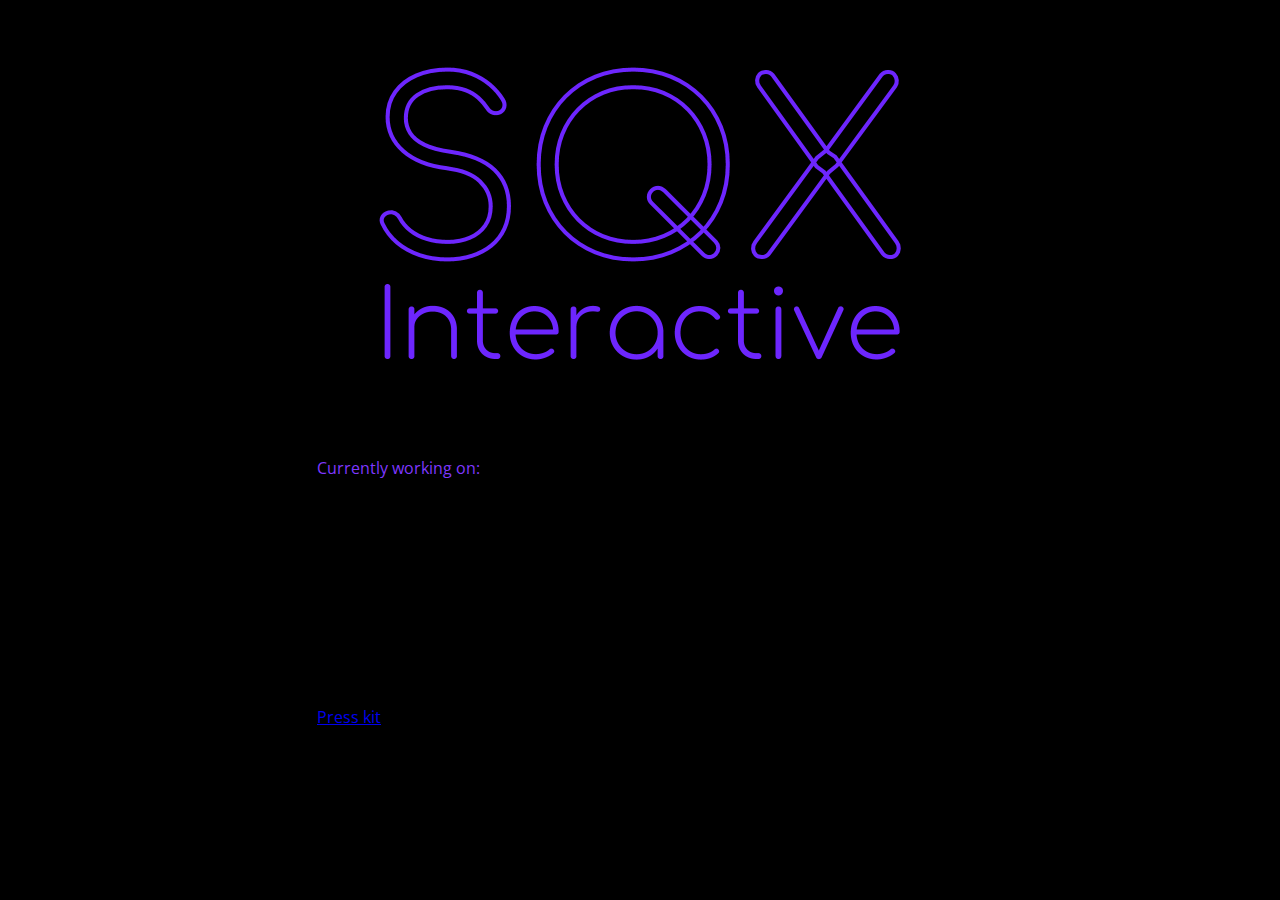
<file: index.html>
<!DOCTYPE html>
<html>
  <head>
    <meta charset="utf-8">
    <title>SQX Interactive</title>
    <link href="http://fonts.googleapis.com/css?family=Open+Sans" rel="stylesheet" type="text/css">
    <link href="styles/style.css" rel="stylesheet" type="text/css">
  </head>
  <body>
    <p style="text-align:center;"><img src="images/sqxLogo.png" alt="SQX Interactive"></p>
    <p>Currently working on:</p>
    <p style="text-align:center;"><iframe src="https://store.steampowered.com/widget/1969650/" frameborder="0" width="646" height="190"></iframe></p>
    <p><A HREF="presskit.html">Press kit</A></p>
  </body>
</html>
</file>
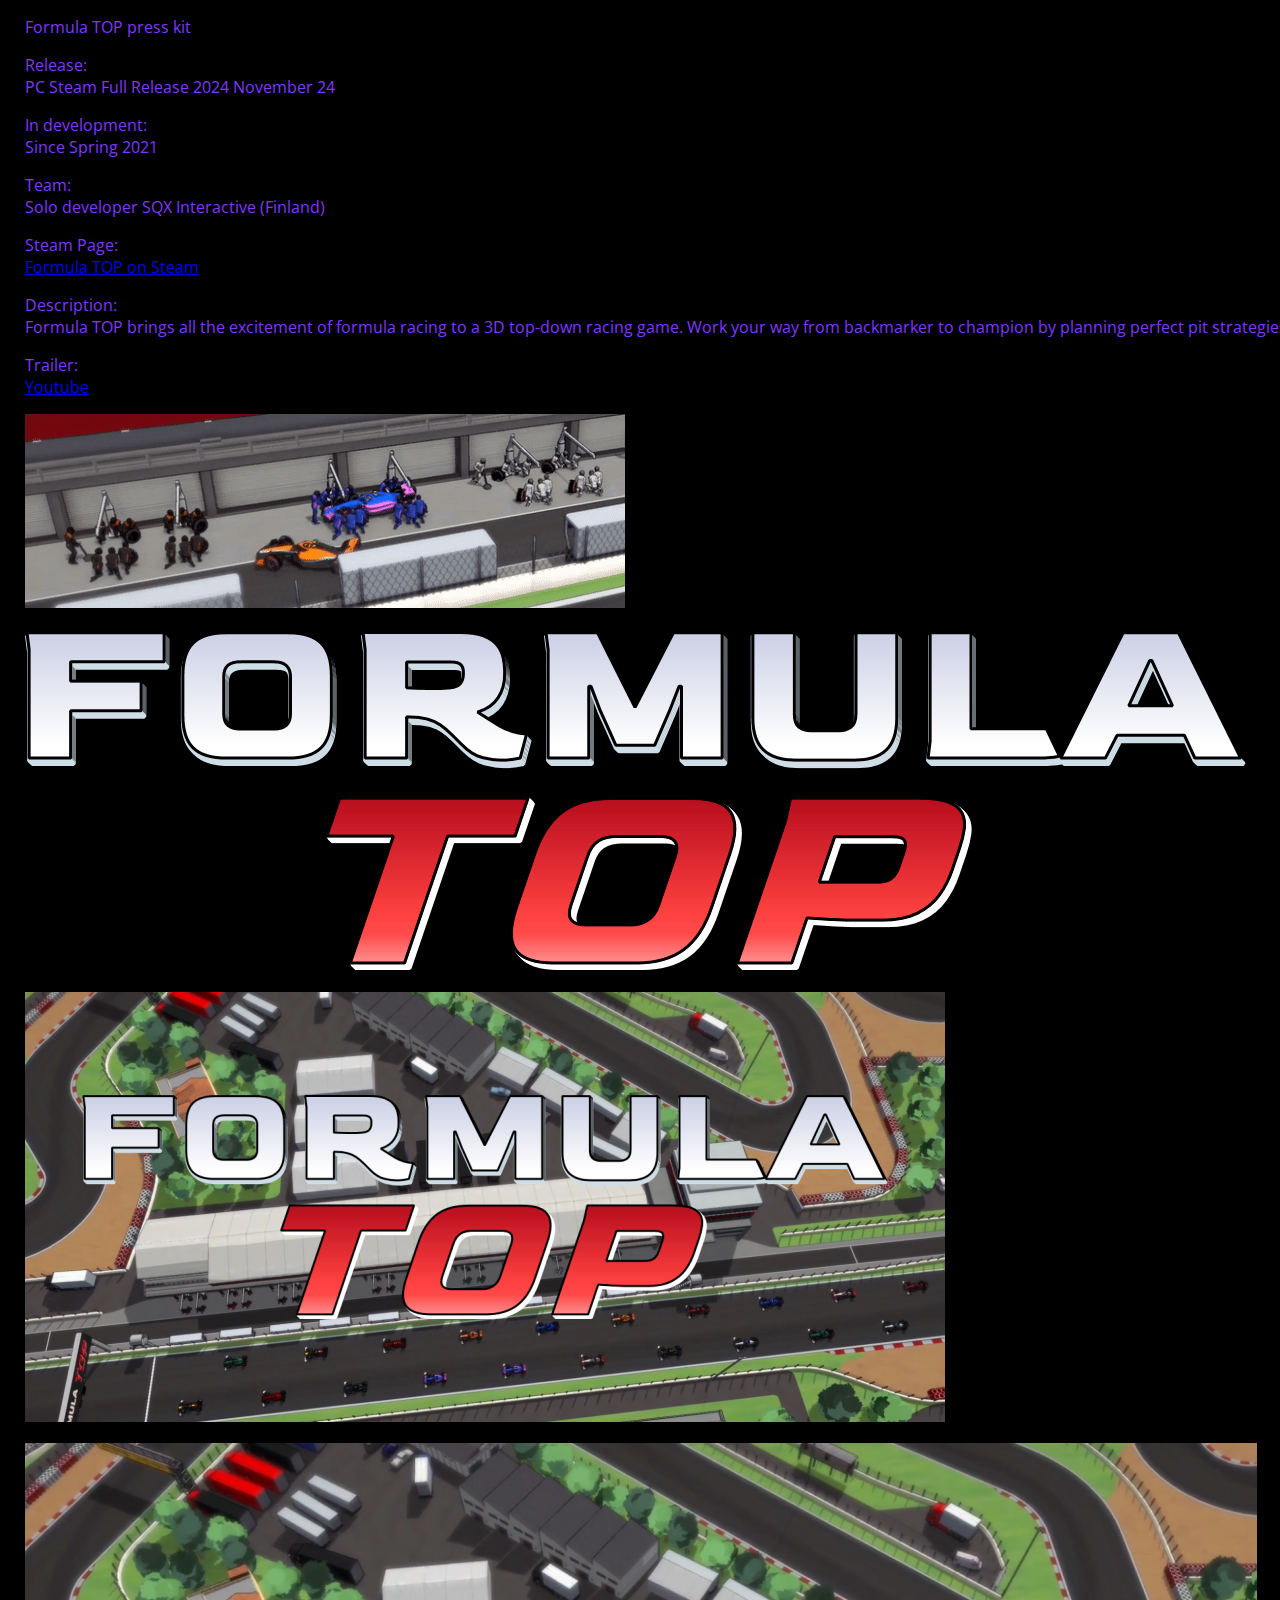
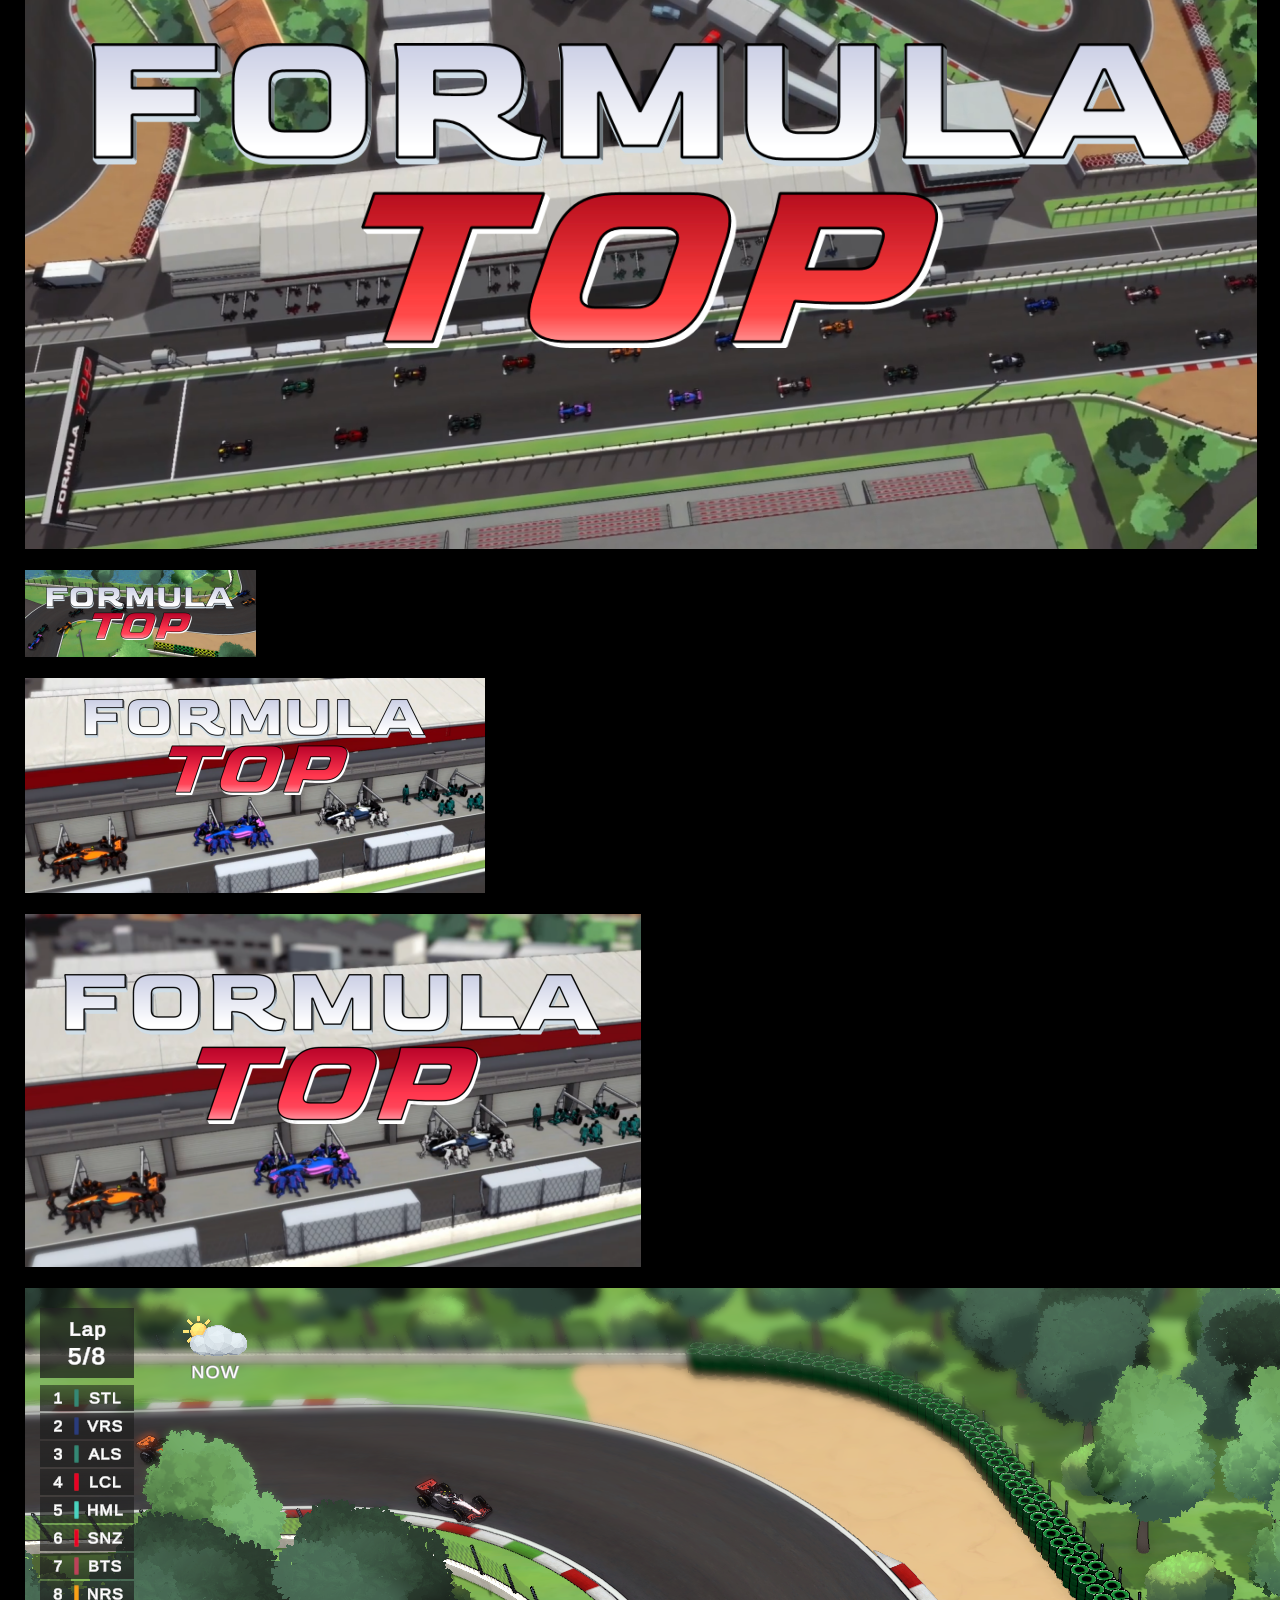
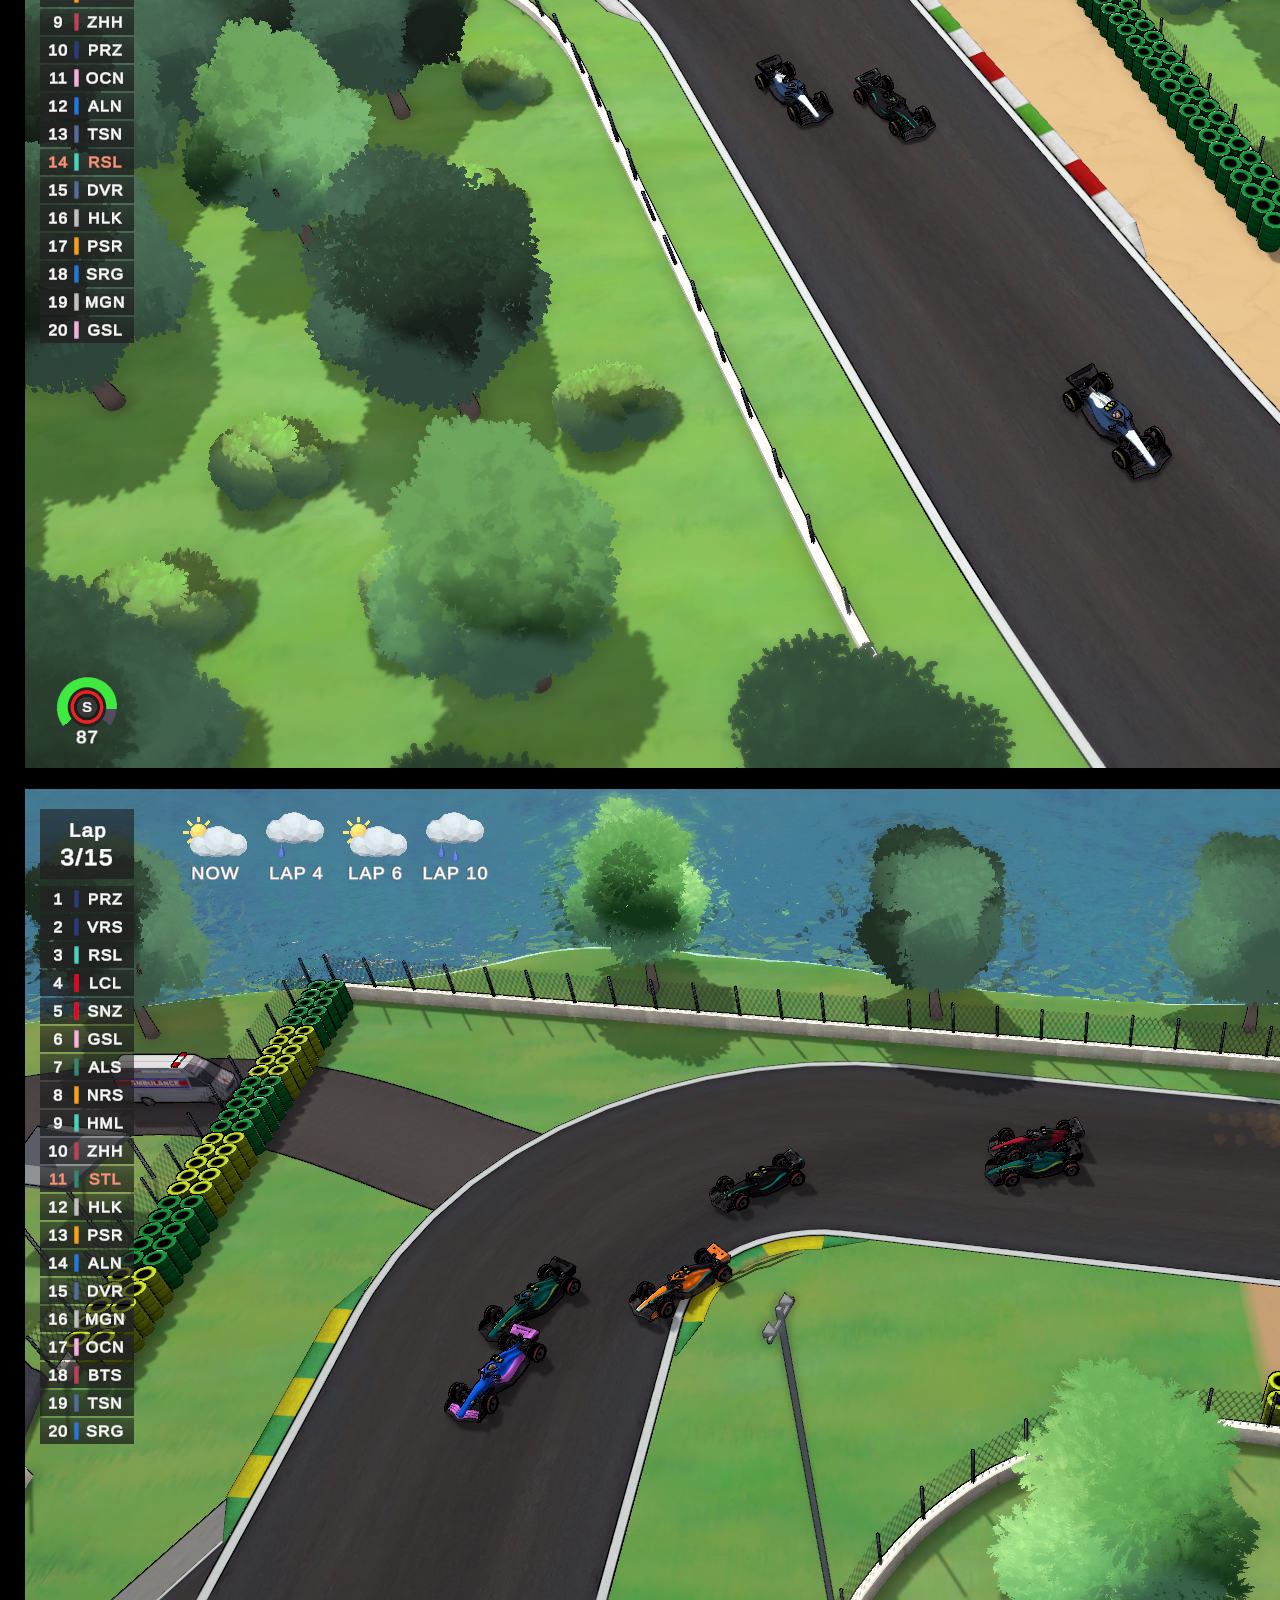
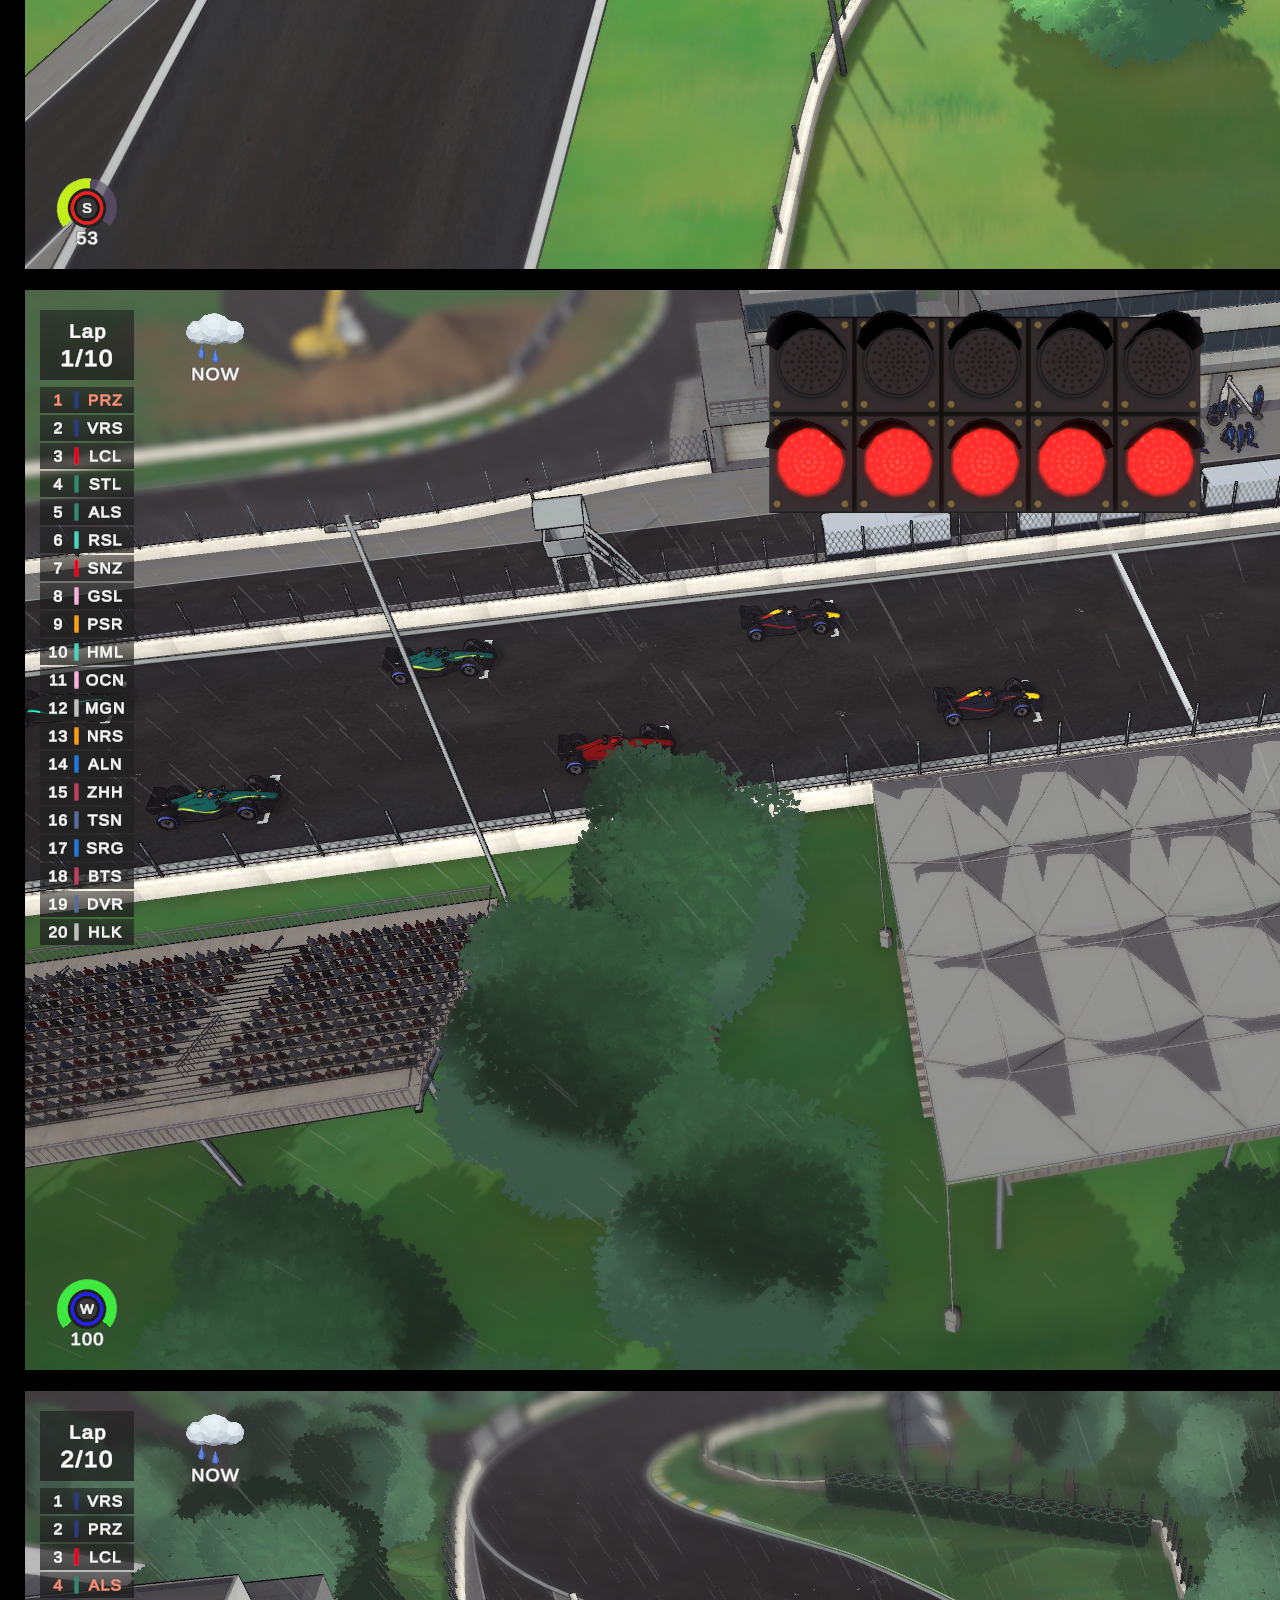
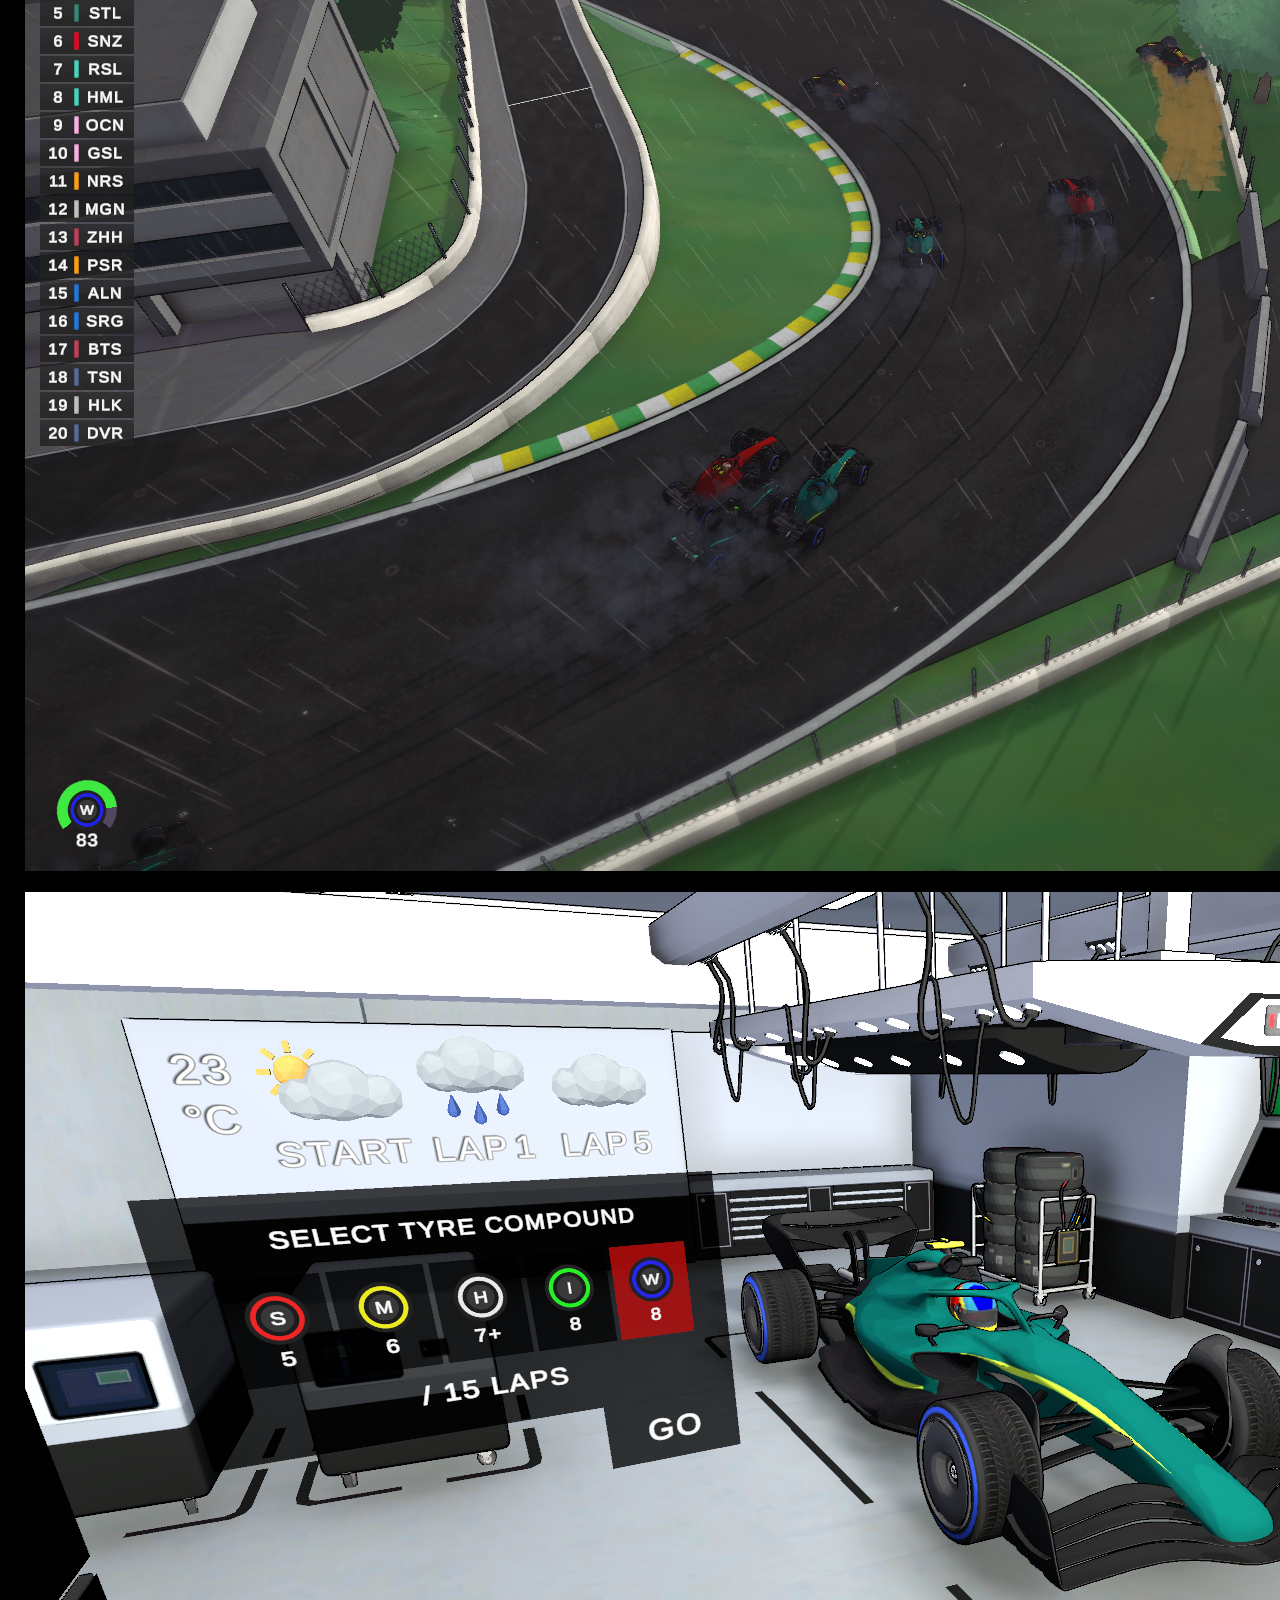
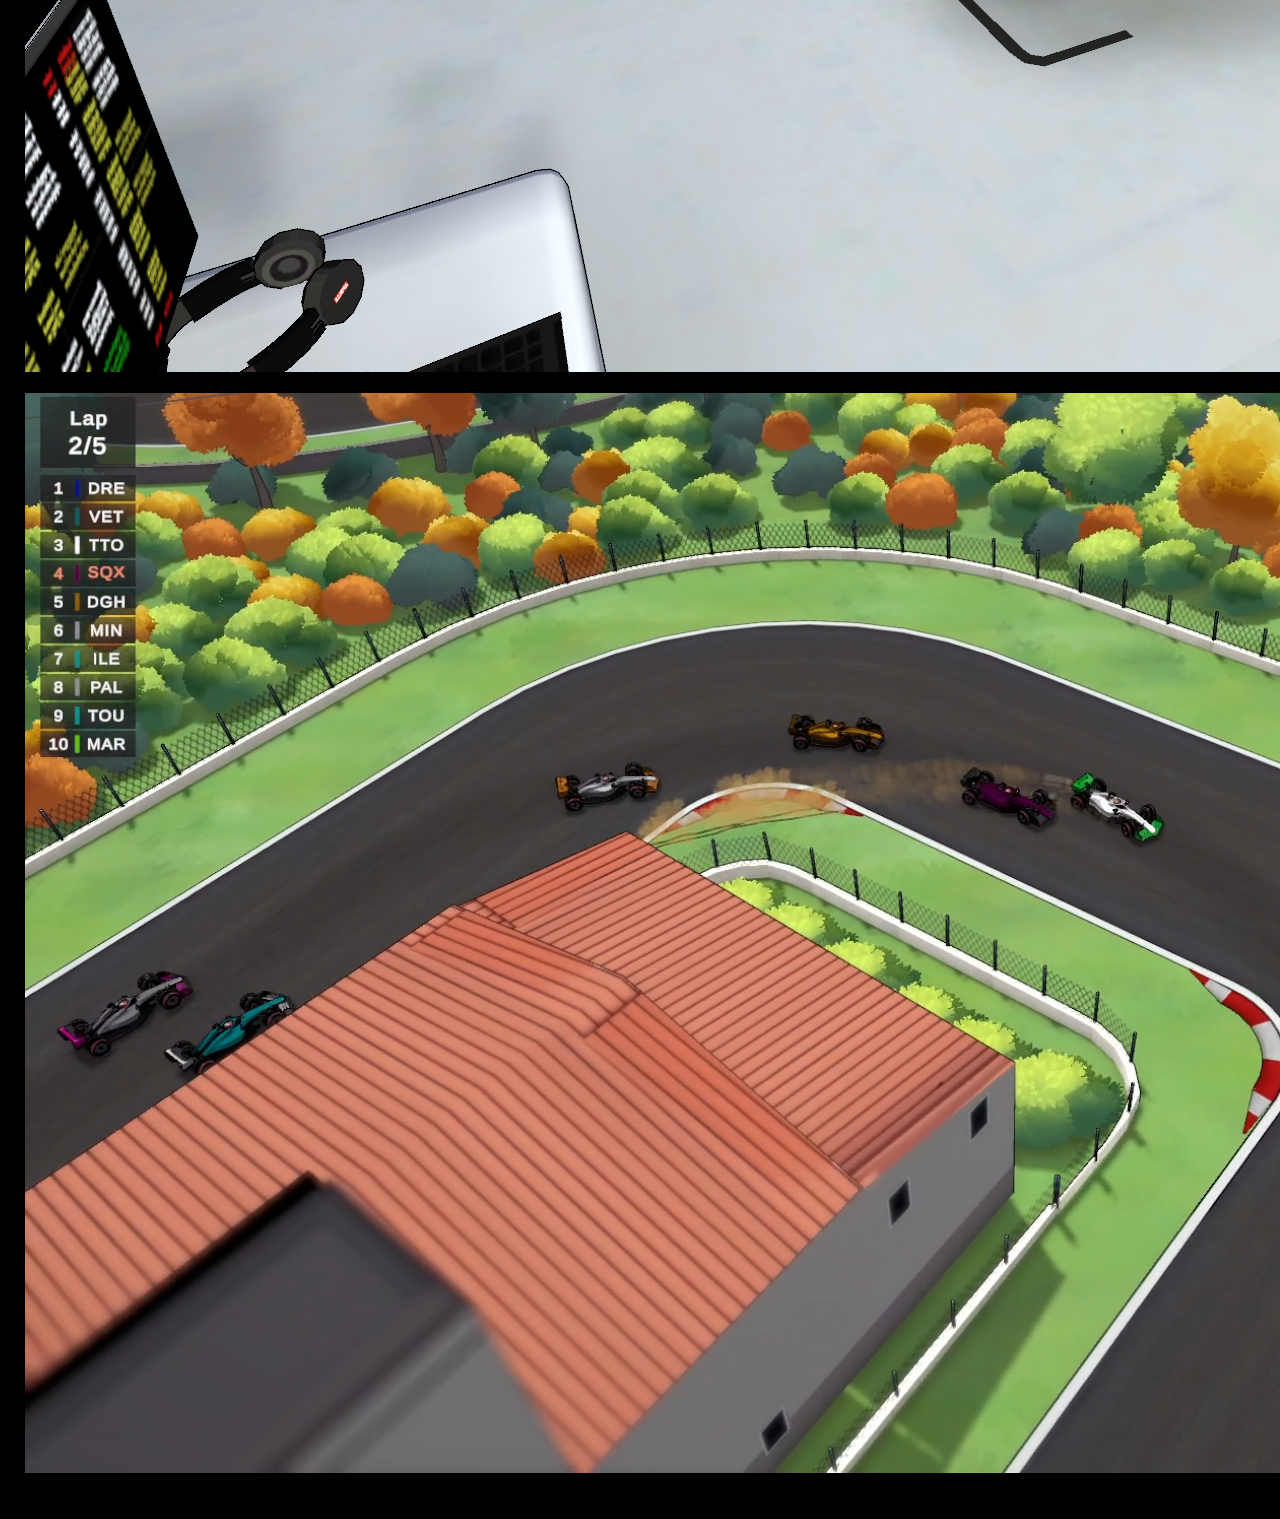
<file: presskit.html>
<!DOCTYPE html>
<html>
  <head>
    <meta charset="utf-8">
    <title>Formula TOP press kit</title>
    <link href="http://fonts.googleapis.com/css?family=Open+Sans" rel="stylesheet" type="text/css">
    <link href="styles/style.css" rel="stylesheet" type="text/css">
  </head>
  <body style="width: 1920px;">
    <p>Formula TOP press kit</p>
    <p>Release: <br> PC Steam Full Release 2024 November 24</p>
    <p>In development: <br> Since Spring 2021</p>
    <p>Team: <br> Solo developer SQX Interactive (Finland)</p>
	<p>Steam Page: <br> <a href="https://store.steampowered.com/app/1969650/Formula_TOP/"> Formula TOP on Steam</a></p>
    <p>Description: <br> Formula TOP brings all the excitement of formula racing to a 3D top-down racing game. Work your way from backmarker to champion by planning perfect pit strategies around dynamic weather conditions and racing to victory.</p>
	<p>Trailer: <br> <a href="https://www.youtube.com/watch?v=X0OQmZPC-WY">Youtube</a></p>
    <p><img src="presskit/pit.gif"></p>	  
    <p><img src="presskit/logo.png"></p>
	<p><img src="presskit/header.png"></p>
	<p><img src="presskit/main.png"></p>
    <p><img src="presskit/small.png"></p>
    <p><img src="presskit/medium.png"></p>
    <p><img src="presskit/big.png"></p>	  
    <p><img src="presskit/0.png"></p>
    <p><img src="presskit/1.png"></p>
    <p><img src="presskit/2.png"></p>
    <p><img src="presskit/3.png"></p>	 
    <p><img src="presskit/4.png"></p>
    <p><img src="presskit/5.png"></p>
  </body>
</html>
</file>
<file: styles/style.css>
html {
  font-size: 16px;
  font-family: 'Open Sans', sans-serif;
  background-color: #000000;
}

body {
  width: 646px;
  margin: 0 auto;
  padding: 0 25px 25px 25px;
  color: #7f38ff;
}
</file>
